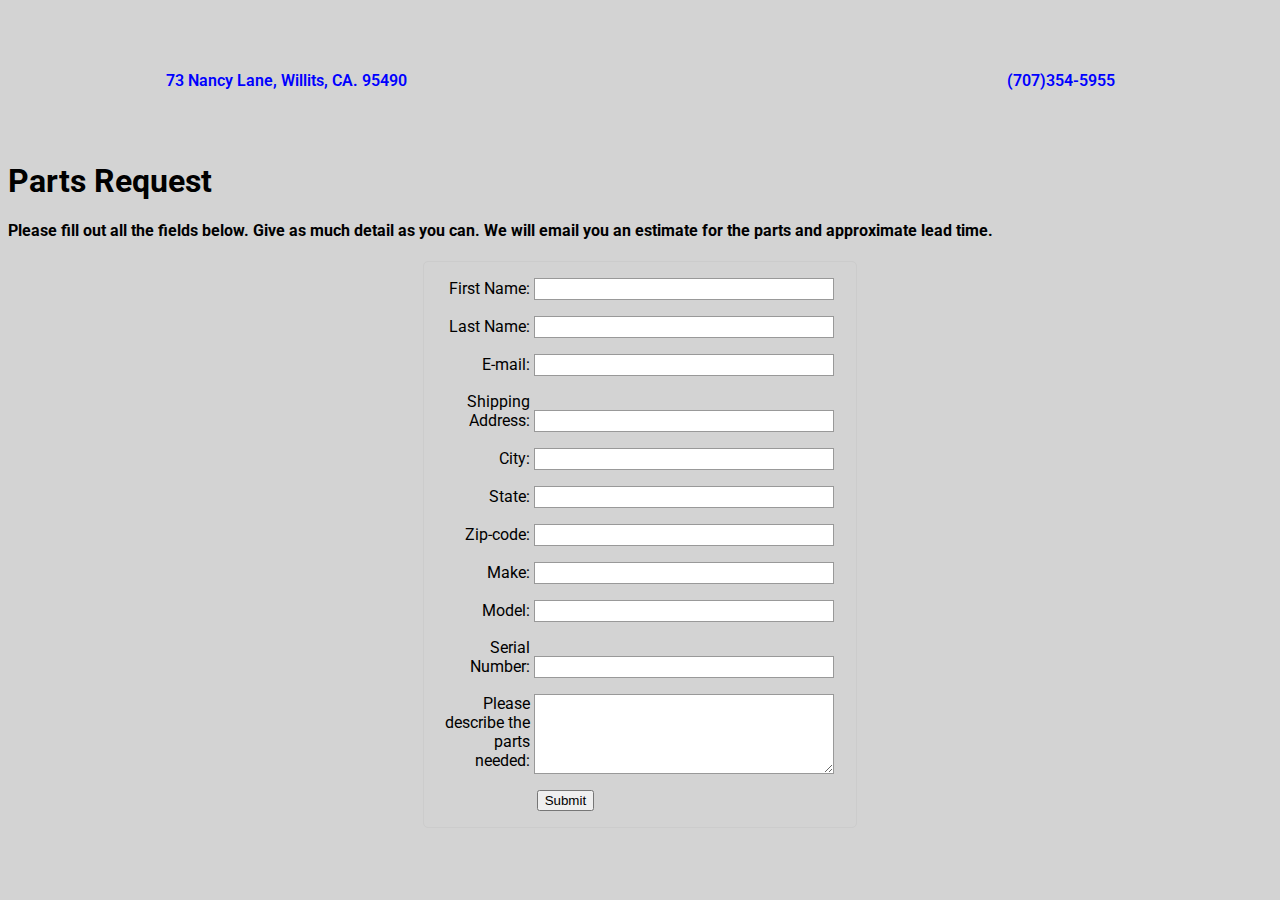
<file: partsrequest.html>
<?php
if($_POST["message"]) {
    mail("tobymullins@mendopower.com", "Form to email message", $_POST["message"], "From: an@email.address");
}
?>

<!DOCTYPE html>
<html lang="en-US">
   <head>
      <meta charset="utf-8">
      <meta name="viewport" content="width=device-width">
      <link rel="stylesheet" type="text/css" href="resources/css/style.css">
      <link href="https://fonts.googleapis.com/css?family=Roboto:ital,wght@1,500&display=swap" rel="stylesheet">
      <title>Parts Request</title>
   </head>
   <header>
      <h4 class="address">73 Nancy Lane, Willits, CA. 95490</h4>
      <h4 class="phone">(707)354-5955</h4>
   </header>
   <body>
      <div>
         <h1 class="parts-heading">Parts Request</h1>
         <h4 class="parts-instruction">Please fill out all the fields below. Give as much detail as you can. We will email you an estimate for the parts and approximate lead time.</h4>
      </div>
      <form method="post" action="contact.php">
         <ul>
            <li>
               <label for="first-name">First Name:</label>
               <input type="text" id="first-name" name="first_name"/>
            </li>
            <li>
               <label for="last-name">Last Name:</label>
               <input type="text" id="last-name" name="last_name"/>
            </li>
            <li>
               <label for="email">E-mail:</label>
               <input type="email" id="email" name="user_email" />
            </li>
            <li>
               <label for="shipping-address">Shipping Address:</label>
               <input type="text" id="shipping-address" name="shipping_address"/>
            </li>
            <li>
               <label for="city">City:</label>
               <input type="text" id="city" name="city"/>
            </li>
            <li>
               <label for="state">State:</label>
               <input type="text" id="state" name="state"/>
            </li>
            <li>
               <label for="zip-code">Zip-code:</label>
               <input type="text" id="zip-code" name="zip_code"/>
            </li>
            <li>
               <label for="make">Make:</label>
               <input type="text" id="make" name="make"/>
            </li>
            <li>
               <label for="model">Model:</label>
               <input type="text" id="model" name="model"/>
            </li>
            <li>
               <label for="serial-number">Serial Number:</label>
               <input type="text" id="serial-number" name="serial-number"/>
            </li>
            <li>
               <label for="desc-of-parts">Please describe the parts needed:</label>
               <textarea id="desc-of-parts" name="desc-of-parts"></textarea>
            </li>
            <li class="button">
               <button type="submit">Submit</button>
            </li>
         </ul>
      </form>
   </body>
</html>
</file>
<file: resources/css/style.css>
header {
   display: flex;
   justify-content: center;
   margin: 50px 100px 50px 100px; 
}

.phone {
   display: flex;
   text-align: right;
   position: relative;
   left: 300px;
   color:blue;
   font-weight: 600;
}

.info-email {
   display: flex;
   font-style: italic;
   color: blue;
   position: relative;
   text-align: center;
 }

.address {
   display: flex;
   text-align: center;
   position:relative;
   right: 300px;
   color: blue;
   font-weight: 600;
   
}

.container {
   height: 200px;
   display: flex;
   align-items: center;
   justify-content: center;
}
  
.logo {
   width: 600px;
   margin: 50px;
   padding: 50px;
  }

.container-left {
   display:flexbox;
   align-items: left;
   max-width: 400px;
   float: left;
   position: relative;
   bottom: 750px;
}

.oem-logo {
   max-width: 300px;
}

body {
   background-color: lightgray;
   font-family: 'Roboto', sans-serif;
}

.headings {
   max-width: 600px;
   position: relative;
   left: 450px;
}

.heading, .sub-heading {
   display: flex;
   align-items: center;
   justify-content: center;
   margin: 50px;
}

.nav {
   align-self: flex-end;
    
}

.button-home {
   align-items: right;
   display: flex;
   flex-direction: column;
   position: relative;
   left: 700px;
   margin: 50px;
   bottom: 800px;
   width: 200px;
   height: 50px;
   text-align: center;
   background-color: blue;
   color: white;
   border-radius: 20%;
   
}

form {
   /* Center the form on the page */
   margin: 0 auto;
   width: 400px;
   /* Form outline */
   padding: 1em;
   border: 1px solid #ccc;
   border-radius: 5px;
 }
 
 ul {
   list-style: none;
   padding: 0;
   margin: 0;
 }
 
 form li + li {
   margin-top: 1em;
 }
 
 label {
   /* Uniform size & alignment */
   display: inline-block;
   width: 90px;
   text-align: right;
 }
 
 input,
 textarea {
   /* To make sure that all text fields have the same font settings
      By default, textareas have a monospace font */
   font: 1em sans-serif;
 
   /* Uniform text field size */
   width: 300px;
   box-sizing: border-box;
 
   /* Match form field borders */
   border: 1px solid #999;
 }
 
 input:focus,
 textarea:focus {
   /* Additional highlight for focused elements */
   border-color: #000;
 }
 
 textarea {
   /* Align multiline text fields with their labels */
   vertical-align: top;
 
   /* Provide space to type some text */
   height: 5em;
 }
 
 .button {
   /* Align buttons with the text fields */
   padding-left: 90px; /* same size as the label elements */
 }
 
 button {
   /* This extra margin represent roughly the same space as the space
      between the labels and their text fields */
   margin-left: 0.5em;
 }

 .equip-banner {
   display: block;
   text-align: center;
   margin: 50 200 50 200;
   position: relative;
 }

 #num {
   font-style: italic;
   color: orangered;
   font-weight: 600;
 }

 .email {
   font-style: italic;
   color: orangered;
 }

 .forsale-img {
   width: 200px;
   height: auto;
   display: inline-flexbox;
 }

 .description {
   margin: 50px 100px 200px 100px;
 }

 #price {
   color: green;
   font-weight: bolder;
 }
 
 a :hover {
   background-color: lightgreen;
 }

.post-container {
   margin-top: 100px;
   display: flex;
   max-width: 800px;
   justify-content: right;
   margin: auto;
 }

 .item-forsale {
  border-top: 3px solid blue;
  border-bottom: 3px solid blue;
  padding-top: 5px;
  padding-bottom: 5px;
 }
</file>
